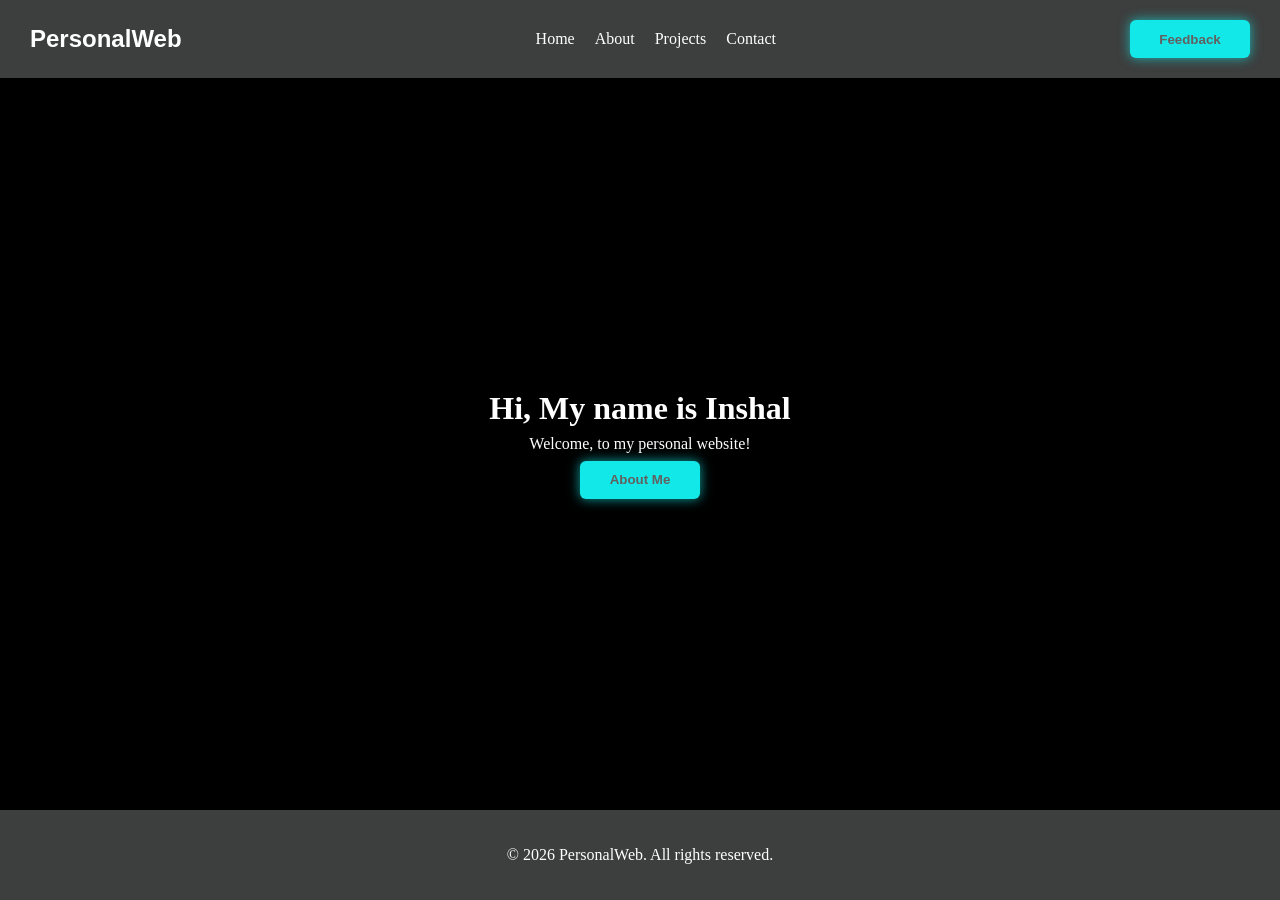
<file: index.html>
<!DOCTYPE html>
<html lang="en">
<head>
    <meta charset="UTF-8">
    <meta name="viewport" content="width=device-width, initial-scale=1.0">
    <link rel="stylesheet" href="style.css">
    <title>PersonalWeb</title>
</head>
<body>
    <div class="header">
       <h2 class="logo"><a href="#" class="logo">PersonalWeb</a></h2>

        <nav class="nav-links" aria-label="Main navigation">
            <a href="index.html">Home</a>
            <a href="about.html">About</a>
            <a href="https://stardance.hackclub.com/@inshal">Projects</a>
            <a href="feedback.html">Contact</a>
        </nav>

        <button class="btn"><a href="feedback.html">Feedback</a></button>
    </div>
    <div class="bg">
        <div class="content">
        <h1>Hi, My name is Inshal</h1>
        <p>Welcome, to my personal website!</p>
        <button class="btn"><a href="about.html">About Me</a></button>
        </div>
    </div>
    <div class="footer">
        <p>&copy; 2026 PersonalWeb. All rights reserved.</p>

    </div>
</body>
</html>
</file>
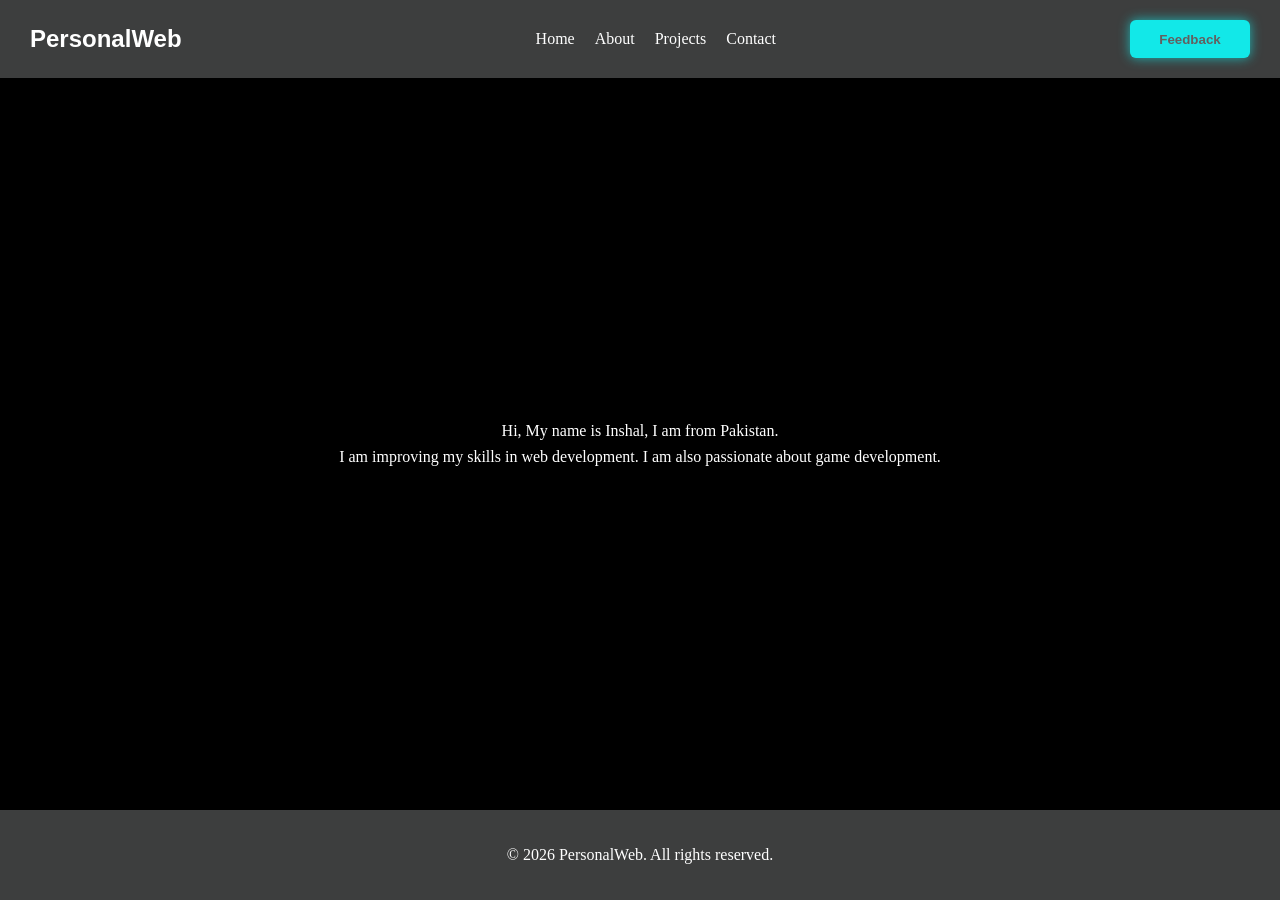
<file: about.html>
<!DOCTYPE html>
<html lang="en">
<head>
    <meta charset="UTF-8">
    <meta name="viewport" content="width=device-width, initial-scale=1.0">
    <link rel="stylesheet" href="style.css">
    <title>About Me</title>
</head>
<body>
<div class="header">
        <h2 class="logo"><a href="index.html" class="logo">PersonalWeb</a></h2>
         <nav class="nav-links" aria-label="Main navigation">
            <a href="index.html">Home</a>
            <a href="about.html">About</a>
            <a href="https://stardance.hackclub.com/@inshal">Projects</a>
            <a href="feedback.html">Contact</a>
        </nav>
            <button class="btn"><a href="feedback.html">Feedback</a></button>
        </div>
    <div class="bg">
        <div class="content">
        <p>Hi, My name is Inshal, I am from Pakistan.</p>
        <p>I am improving my skills in web development. I am also passionate about game development.</p>
        </div>
    </div>
    <div class="footer">
        <p>&copy; 2026 PersonalWeb. All rights reserved.</p>

    </div>
</body>
</html>
</file>
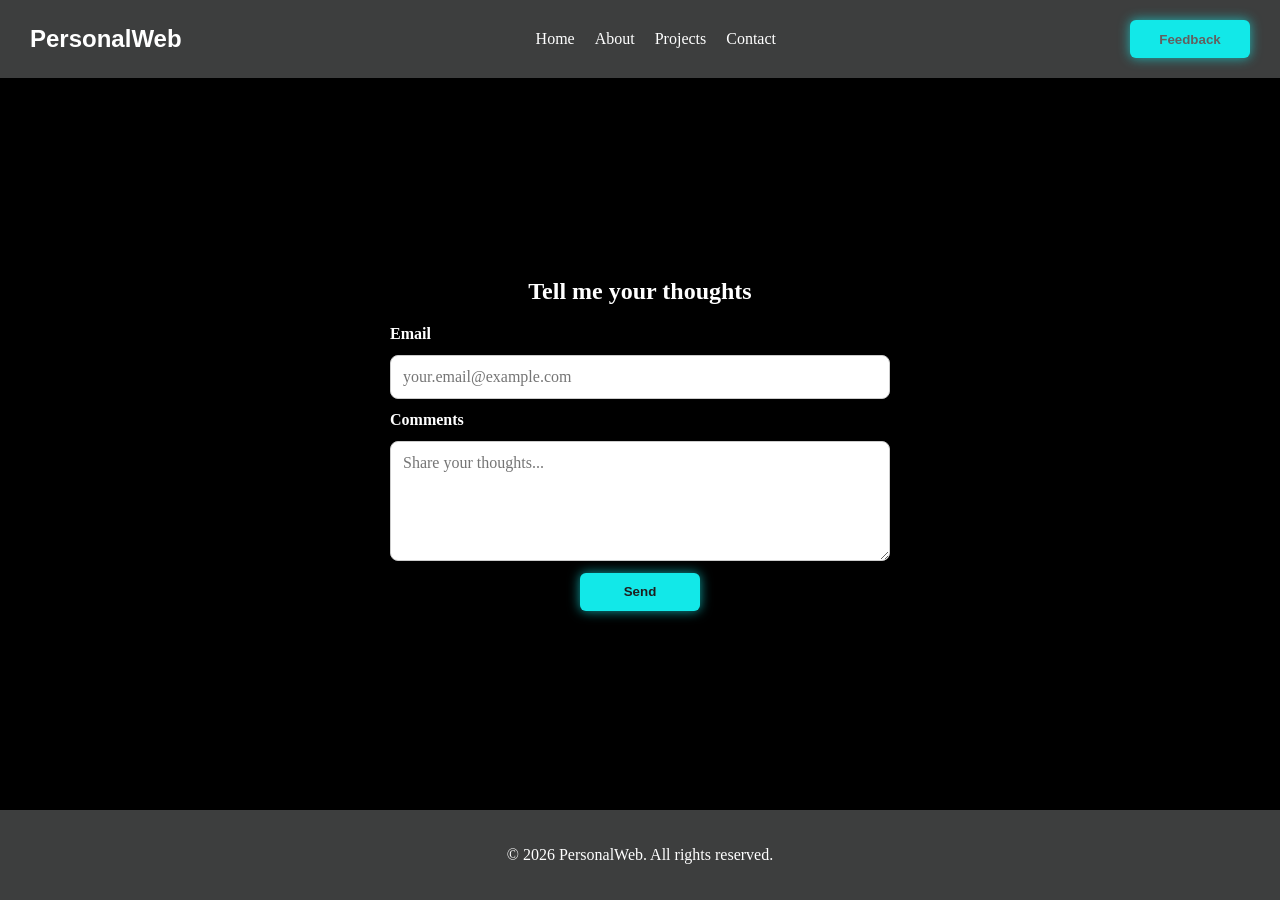
<file: feedback.html>
<!DOCTYPE html>
<html lang="en">
<head>
    <meta charset="UTF-8">
    <meta name="viewport" content="width=device-width, initial-scale=1.0">
        <link rel="stylesheet" href="style.css">
    <title>Document</title>
</head>
<body>
     <div class="header">
       <h2 class="logo"><a href="index.html" class="logo">PersonalWeb</a></h2>
<nav class="nav-links" aria-label="Main navigation">
            <a href="index.html">Home</a>
            <a href="about.html">About</a>
            <a href="https://stardance.hackclub.com/@inshal">Projects</a>
            <a href="feedback.html">Contact</a>
        </nav>

        <button class="btn"><a href="feedback.html">Feedback</a></button>
    </div>
    <div class="bg">
        <div class="feedback-container">
            <h2>Tell me your thoughts</h2>

            <form class="contact-form" action="https://formsubmit.co/inshalahmad421@gmail.com" method="POST">
                <label for="email">Email</label>
                <input type="email" id="email" name="email" placeholder="your.email@example.com" required>

                <label for="comments">Comments</label>
                <textarea id="comments" name="comments" rows="5" placeholder="Share your thoughts..." required></textarea>

                <input type="hidden" name="_subject" value="New website feedback">
                <input type="hidden" name="_captcha" value="false">

                <button type="submit" class="btn submit-btn">Send</button>
            </form>
        </div>
    </div>
    <div class="footer">
        <p>&copy; 2026 PersonalWeb. All rights reserved.</p>

    </div>
</body>
</html>
</file>
<file: style.css>
* {
    box-sizing: border-box;
}

html, body {
    margin: 0;
    width: 100%;
    height: 100%;
}

body {
    display: flex;
    flex-direction: column;
    min-height: 100vh;
    overflow: hidden;
}

.header,
.footer {
    width: 100%;
    flex-shrink: 0;
}

.bg {
    width: 100%;
    flex: 1;
    background-color: rgb(0, 0, 0);
    padding: 10px;
    display: flex;
    align-items: center;
    justify-content: center;
}

.header {
    background-color: rgb(61, 62, 62);
    padding: 20px 30px;
    display: flex;
    align-items: center;
    justify-content: space-between;
    gap: 20px;
}

.logo {
    font-family: 'Franklin Gothic Medium', 'Arial Narrow', Arial, sans-serif;
    color: rgb(255, 255, 255);
    margin: 0;
    text-decoration: none;
}

.nav-links {
    display: flex;
    align-items: center;
    justify-content: center;
    gap: 20px;
    flex: 1;
}

.nav-links a {
    color: white;
    text-decoration: none;
    font-weight: 500;
}

.footer {
    background-color: rgb(61, 62, 62);
    padding: 20px;
    text-align: center;
    color: white;
}

.content {
    display: flex;
    flex-wrap: wrap;
    flex-direction: column;
    align-items: center;
    justify-content: center;
    color: white;
    text-align: center;
    gap: 8px;
}

.content h1,
.content p {
    margin: 0;
}

.feedback-container {
    width: min(500px, 90%);
    color: white;
    text-align: left;
    margin-top: 0;
}

.feedback-container h2 {
    margin: 0 0 20px;
    text-align: center;
}

.contact-form {
    display: flex;
    flex-direction: column;
    gap: 12px;
}

.contact-form label {
    font-weight: 600;
}

.contact-form input,
.contact-form textarea {
    width: 100%;
    padding: 12px;
    border-radius: 8px;
    border: 1px solid #ccc;
    font: inherit;
}

.contact-form textarea {
    resize: vertical;
    min-height: 120px;
}

.btn {
    text-decoration: none;
    background-color: rgb(18, 232, 232);
    border: none;
    border-radius: 6px;
    width: 120px;
    height: 38px;
    margin-top: 0;
    box-shadow: 0 0 12px rgba(18, 232, 232, 0.7);
    transition: box-shadow 0.2s ease, transform 0.2s ease;
}

.btn:hover {
    box-shadow: 0 0 18px rgba(18, 232, 232, 0.9);
    transform: translateY(-1px);
}

.btn a {
    text-decoration: none;
    color: #636060;
    font-weight: 600;
}

.submit-btn {
    align-self: center;
    cursor: pointer;
    color: #1f1f1f;
    font-weight: 700;
}
</file>
